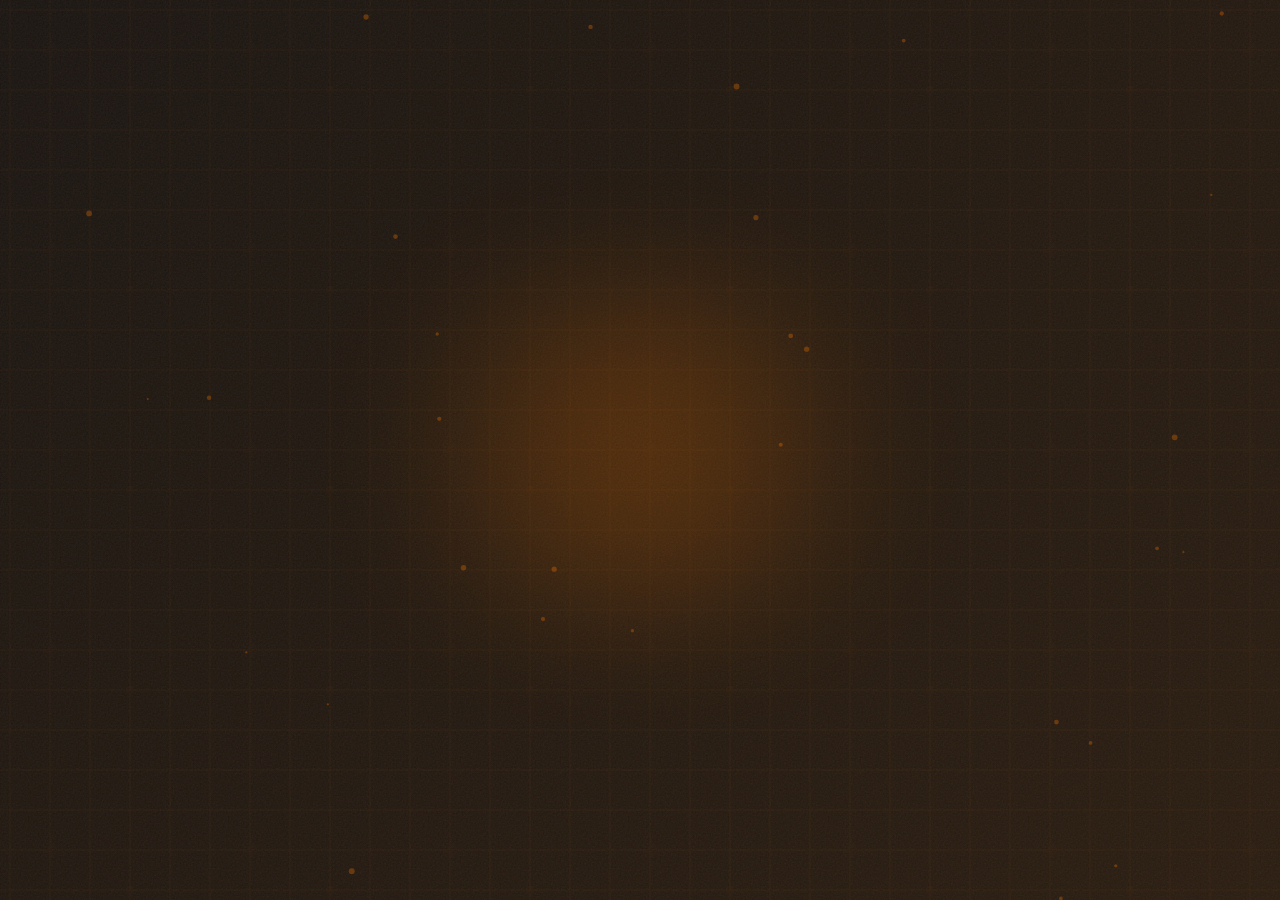
<file: about.html>
<!DOCTYPE html>
<html lang="en">

<head>
	<meta charset="UTF-8" />
	<meta name="viewport" content="width=device-width, initial-scale=1" />
	<title>About - degradka</title>
	<link href="https://fonts.googleapis.com/css2?family=Share+Tech+Mono&family=Poppins:wght@400;700&display=swap" rel="stylesheet" />
	<link rel="stylesheet" href="https://cdnjs.cloudflare.com/ajax/libs/font-awesome/6.4.0/css/all.min.css" />
	<link rel="stylesheet" href="css/styles.css" /> </head>

<body>
	<div class="pattern"></div>
	<div class="noise"></div>
	<div class="glow"></div>
	<div class="container">
		<h1>About Me</h1>
		<p>Hi, I’m degradka.</p>
		<br>
		<p>I love making PCBs, not just for the sake of it, but because there’s always some idea in my head that I want to bring to life. Right now, that means stuff like working on a rocket computer, designing custom sensor boards, or messing around with random hardware experiments.</p>
		<br>
		<p>I also do programming. I’ve built a few video games in Godot, made some games from scratch in C, and done tons of Arduino projects. Lately, I’ve been deep into reverse engineering two pieces of software from about 20 or 25 years ago, trying to figure out how they work so I can rewrite them and open-source them.</p>
		<br>
		<p>Sometimes I make music too. Jungle, drum and bass, witch house. It’s how I let my emotions out.</p>
		<br>
		<p>I like building things. I like low-level. I like understanding how stuff works and figuring out how to make it do things it’s not supposed to do.</p>
		<br>
		<p>That’s pretty much me.</p>
		<br>
		<nav> <a href="index.html">Home</a> <a href="projects.html">Projects</a> <a href="music.html">Music</a> </nav>
		<div class="social-icons"> <a href="https://github.com/degradka" target="_blank"><i class="fab fa-github"></i></a> <a href="https://t.me/degradka" target="_blank"><i class="fab fa-telegram"></i></a> <a href="mailto:degradka@gmail.com"><i class="fas fa-envelope"></i></a> </div>
	</div>
	<script src="js/main.js"></script>
</body>

</html>
</file>
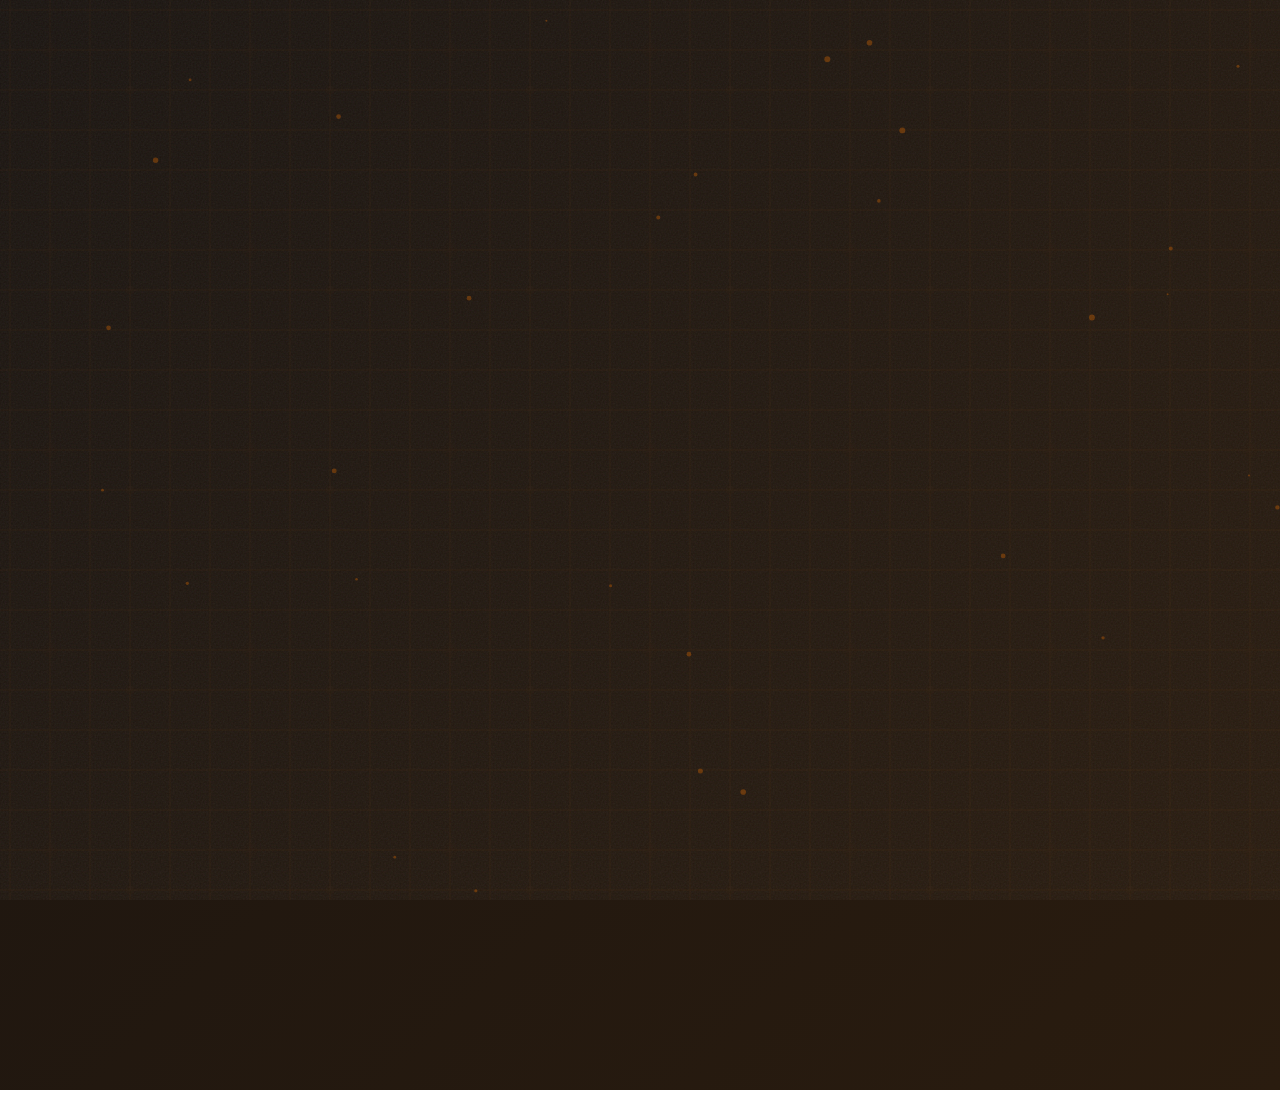
<file: projects.html>
<!DOCTYPE html>
<html lang="en">

<head>
	<meta charset="UTF-8" />
	<meta name="viewport" content="width=device-width, initial-scale=1" />
	<title>Projects - degradka</title>
	<link href="https://fonts.googleapis.com/css2?family=Share+Tech+Mono&family=Poppins:wght@400;700&display=swap" rel="stylesheet" />
	<link rel="stylesheet" href="css/projects.css" /> </head>

<body>
	<div class="pattern"></div>
	<div class="noise"></div>
	<nav> <a href="index.html">Home</a> <a href="music.html">Music</a> <a href="about.html">About</a> </nav>
	<div class="container">
		<h1>My Projects</h1>
		<p>Some things I’ve made, both digital and physical.</p>
		<ul class="projects-grid" id="projects-list"></ul>
		<div class="pagination" id="pagination"></div>
	</div>
	<script src="js/projects.js"></script>
	<script src="js/main.js"></script>
</body>

</html>
</file>
<file: css/styles.css>
* {
	margin: 0;
	padding: 0;
	box-sizing: border-box;
	font-smooth: antialiased;
	-webkit-font-smoothing: antialiased;
	-moz-osx-font-smoothing: grayscale;
}

body.loading {
	overflow-y: hidden;
}

body, html {
	height: 100%;
	background: linear-gradient(135deg, #1a1410 0%, #2a1c0f 100%);
	color: #ffddb4;
	font-family: 'Poppins', sans-serif;
	overflow-x: hidden;
	margin: 0;
	padding: 0;
}

.container {
	position: relative;
	width: 100vw;
	display: flex;
	flex-direction: column;
	justify-content: flex-start;
 /* top align on mobile */
	align-items: center;
	text-align: center;
	padding: 2rem;
	z-index: 10;
	opacity: 0;
	transform: translateY(20px);
	animation: fadeInUp 1s ease forwards;
	animation-delay: 0.3s;
	max-width: 100%;
	height: auto;
 /* no forced height */
	;
}

.container p {
	max-width: 600px;
	margin: 0 auto;
	line-height: 1.6;
}

.social-icons {
	margin-top: 1.5rem;
}

.social-icons a {
	font-size: 1.5rem;
	margin: 0 0.5rem;
	color: #ff6200;
	transition: color 0.3s ease, transform 0.3s ease;
}

.social-icons a:hover {
	color: #ff9500;
	transform: translateY(-3px);
}

.glow {
	position: fixed;
	z-index: 1;
	top: 50%;
	left: 50%;
	transform: translate(-50%, -50%);
	width: 40%;
	height: 40%;
	pointer-events: none;
	opacity: 0.3;
	background: radial-gradient(circle at center, rgba(255, 122, 0, 0.7) 0%, transparent 70%),
radial-gradient(circle at center, rgba(255, 122, 0, 0.4) 20%, transparent 90%);
	filter: blur(60px);
	transition: background-position 0.15s ease;
}

h1 {
	font-family: 'Share Tech Mono', monospace;
	font-size: 3.5rem;
	color: #ff7a00;
	margin-bottom: 1rem;
	letter-spacing: 0.06em;
	position: relative;
	text-shadow: 0 0 8px rgba(255, 122, 0, 0.7),
0 0 20px rgba(255, 122, 0, 0.4);
}

h1, p.intro, nav {
	max-width: 440px;
	width: 100%;
}

.cursor {
	display: inline-block;
	width: 0.2ch;
	height: 0.8em;
	background-color: #ff7a00;
	opacity: 0.15;
	animation: smoothBlink 1.5s ease-in-out infinite;
	border-radius: 1px;
	vertical-align: text-center;
	margin-left: 2px;
}

@keyframes smoothBlink {
	0%, 100% {
		opacity: 0.15;
	}

	50% {
		opacity: 0.05;
	}
}

p.intro {
	max-width: 440px;
	font-size: 1.3rem;
	color: #ffa953;
	margin-bottom: 2rem;
	line-height: 1.6;
	letter-spacing: 0.04em;
	text-shadow: 0 0 6px rgba(255, 122, 0, 0.3);
}

nav a {
	font-family: 'Share Tech Mono', monospace;
	font-size: 1.1rem;
	margin: 0 1rem;
	color: #ff6200;
	text-decoration: none;
	transition: color 0.3s ease, text-shadow 0.3s ease;
	position: relative;
	padding-bottom: 4px;
}

nav a::after {
	content: '';
	position: absolute;
	width: 0;
	height: 2px;
	bottom: 0;
	left: 50%;
	transform: translateX(-50%);
	background-color: #ff9500;
	transition: width 0.3s ease;
}

nav a:hover {
	color: #ff9500;
	text-shadow: 0 0 4px #ff9500;
}

nav a:hover::after {
	width: 100%;
}

.pattern {
	position: fixed;
	top: 0;
	left: 0;
	width: 100vw;
	height: 100vh;
	pointer-events: none;
	opacity: 0.2;
	filter: blur(0.3px);
	background-image: url('data:image/svg+xml;utf8,<svg xmlns="http://www.w3.org/2000/svg" width="200" height="200" viewBox="0 0 200 200">\
<g stroke="%23ff7a00" stroke-width="1" fill="none" opacity="0.25">\
<path d="M10 0 V200 M0 10 H200 M50 0 V200 M0 50 H200 M90 0 V200 M0 90 H200 M130 0 V200 M0 130 H200 M170 0 V200 M0 170 H200"/>\
<circle cx="50" cy="50" r="6" fill="%23ff7a00" opacity="0.2">\
<animate attributeName="r" values="6;8;6" dur="3s" repeatCount="indefinite" />\
</circle>\
<circle cx="130" cy="90" r="4" fill="%23ff7a00" opacity="0.2">\
<animate attributeName="opacity" values="0.2;0.4;0.2" dur="2.5s" repeatCount="indefinite" />\
</circle>\
<rect x="90" y="130" width="6" height="3" fill="%23ff7a00" opacity="0.2" rx="1"/>\
<line x1="140" y1="140" x2="160" y2="160" stroke="%23ff7a00" stroke-width="0.7" opacity="0.15"/>\
<line x1="160" y1="140" x2="140" y2="160" stroke="%23ff7a00" stroke-width="0.7" opacity="0.15"/>\
<path d="M20 100 H80 V120 H140" stroke="%23ff7a00" stroke-width="0.8" opacity="0.15">\
<animate attributeName="opacity" values="0.15;0.3;0.15" dur="4s" repeatCount="indefinite" />\
</path>\
</g>\
</svg>');
	background-repeat: repeat;
}

.noise {
	position: fixed;
	top: 0;
	left: 0;
	width: 100vw;
	height: 100vh;
	pointer-events: none;
	background-image: url('data:image/svg+xml;utf8,<svg xmlns="http://www.w3.org/2000/svg" width="100" height="100" viewBox="0 0 100 100"><filter id="noise"><feTurbulence type="fractalNoise" baseFrequency="0.6" numOctaves="2" stitchTiles="stitch"/></filter><rect width="100" height="100" filter="url(%23noise)" /></svg>');
	opacity: 0.08;
	z-index: 1;
}

@keyframes fadeInUp {
	to {
		opacity: 1;
		transform: translateY(0);
	}
}

/* Responsive tweaks */

@media (min-width: 601px) {
	.container {
		height: 100vh;
		justify-content: center;
	}
}

@media (max-width: 600px) {
	.container {
		padding: 20px 15px;
		max-width: 100%;
		min-height: 100vh;
		display: flex;
		flex-direction: column;
		justify-content: center;
		align-items: center;
	}

	nav {
		display: flex;
		flex-wrap: wrap;
		justify-content: center;
		gap: 15px;
		margin-top: 20px;
	}

	nav a {
		flex: 1 1 45%;
		text-align: center;
		padding: 10px 0;
		font-size: 1.2rem;
		text-decoration: none;
		width: 0;
	}

	.social-icons {
		margin-top: 25px;
		display: flex;
		justify-content: center;
		gap: 25px;
	}

	.social-icons a {
		font-size: 2rem;
	}

	.intro {
		font-size: 1.1rem;
		line-height: 1.4;
	}

	h1 {
		font-size: 2.8rem;
	}
}
</file>
<file: css/projects.css>
* {
	margin: 0;
	padding: 0;
	box-sizing: border-box;
	font-smooth: antialiased;
	-webkit-font-smoothing: antialiased;
	-moz-osx-font-smoothing: grayscale;
}
    /* Reset & base */
html, body {
	margin: 0;
	padding: 0;
	overflow-x: hidden;
	width: 100%;
	font-family: 'Poppins', sans-serif;
	background: #0a0a0a;
	color: #ffddb4;
	min-height: 100vh;
	background: linear-gradient(135deg, #1a1410 0%, #2a1c0f 100%);
}
	
	/* Navbar fixed on top with bottom border and layout */
nav {
	position: fixed;
	top: 0;
	left: 0;
	right: 0;
	background: rgba(10, 10, 10, 0.3);
	backdrop-filter: blur(8px);
	border-bottom: 1px solid #ff7a00;
	display: flex;
	justify-content: center;
	gap: 2rem;
	padding: 1rem 0;
	z-index: 1000;
	box-shadow: 0 2px 10px rgba(255, 122, 0, 0.3);
	transform: translateY(-20px);
	animation: fadeInUp 1s ease forwards;
	animation-delay: 0.3s;
	opacity: 0;
}


	/* Nav links style from shared styles.css */
nav a {
	font-family: 'Share Tech Mono', monospace;
	font-size: 1.1rem;
	margin: 0 1rem;
	color: #ff6200;
	text-decoration: none;
	transition: color 0.3s ease, text-shadow 0.3s ease;
	position: relative;
	padding-bottom: 4px;
}

nav a::after {
	content: '';
	position: absolute;
	width: 0;
	height: 2px;
	bottom: 0;
	left: 50%;
	transform: translateX(-50%);
	background-color: #ff9500;
	transition: width 0.3s ease;
}

nav a:hover {
	color: #ff9500;
	text-shadow: 0 0 4px #ff9500;
}

nav a:hover::after {
	width: 100%;
}

	/* Mobile styles - merging existing rules for container and nav */
@media (max-width: 600px) {
	.container {
		padding: 20px 15px;
		max-width: 100%;
		min-height: 100vh;
		display: flex;
		flex-direction: column;
		justify-content: center;
		align-items: center;
	}

	nav {
		display: flex;
		flex-wrap: wrap;
		justify-content: center;
		gap: 15px;
		margin-top: 0px;
		padding: 0;
 /* remove fixed nav padding on mobile */
		border-bottom: none;
		position: static;
 /* so nav scrolls with content on mobile */;
	}

	nav a {
		flex: 1 1 45%;
		text-align: center;
		padding: 10px 0;
		font-size: 1.2rem;
		width: auto;
		margin: 0;
 /* override desktop margins */;
	}
}

@keyframes fadeInUp {
	to {
		opacity: 1;
		transform: translateY(0);
	}
}

    /* Container with padding top for fixed navbar */
.container {
	max-width: 1100px;
	margin: 0 auto;
	padding: 6rem 1rem 1rem;
 /* top padding to avoid navbar overlap */
	transform: translateY(20px);
	animation: fadeInUp 1s ease forwards;
	animation-delay: 0.3s;
	opacity: 0;
}

h1 {
	font-family: 'Share Tech Mono', monospace;
	font-size: 3.5rem;
	color: #ff7a00;
	margin-bottom: 1rem;
	text-align: center;
	letter-spacing: 0.06em;
	position: relative;
	text-shadow: 0 0 8px rgba(255, 122, 0, 0.7),
	0 0 20px rgba(255, 122, 0, 0.4);
}

p {
	text-align: center;
	font-size: 1.1rem;
	color: #ffddb4cc;
	margin-bottom: 2rem;
}

    /* Grid for projects: 4 columns max */
.projects-grid {
	display: grid;
	grid-template-columns: repeat(auto-fit, minmax(240px, 1fr));
	grid-auto-rows: auto;
	gap: 1.2rem;
}

.project-status {
	position: absolute;
	top: 10px;
	left: 10px;
	padding: 3px 8px;
	font-size: 0.65rem;
	font-family: 'Share Tech Mono', monospace;
	font-weight: 400;
	text-transform: uppercase;
	letter-spacing: 0.08em;
	border-radius: 4px;
	backdrop-filter: blur(3px);
	border: 1px solid rgba(255, 122, 0, 0.4);
	background: rgba(10, 10, 10, 0.4);
	color: #ffddb4;
	box-shadow: inset 0 0 4px rgba(255, 122, 0, 0.3), 0 0 6px rgba(0, 0, 0, 0.4);
	text-shadow: 0 0 2px #ff7a00;
	z-index: 5;
	user-select: none;
	-webkit-user-select: none; /* iOS Safari */
}

.project-status.ongoing {
	border-color: rgba(255, 149, 0, 0.5);
	color: #ff9500;
	text-shadow: 0 0 3px #ff9500;
}

.project-status.finished {
	border-color: rgba(0, 200, 83, 0.4);
	color: #00c853;
	text-shadow: 0 0 3px #00c853;
}

.project-status.paused {
	border-color: rgba(255, 193, 7, 0.4);
	color: #ffc107;
	text-shadow: 0 0 3px #ffc107;
}

.project-status.abandoned {
	border-color: rgba(211, 47, 47, 0.4);
	color: #d32f2f;
	text-shadow: 0 0 3px #d32f2f;
}

.project-status.unknown {
	border-color: rgba(97, 97, 97, 0.4);
	color: #999999;
	text-shadow: 0 0 2px #999999;
}



    /* Card styling */
.projects-grid li {
	background: rgba(255, 122, 0, 0.12);
	border-radius: 10px;
	box-shadow: 0 0 8px rgba(255, 122, 0, 0.25);
	color: #ffddb4;
	cursor: default;
	display: flex;
	flex-direction: column;
	min-height: 260px;
	transition: box-shadow 0.3s ease;
	overflow: hidden;
	position: relative;
	height: 100%;
	min-height: 260px;
	max-height: 420px;
}

.projects-grid li.has-link {
	cursor: pointer;
}

.projects-grid li.has-link:hover {
	box-shadow: 0 0 18px #ff7a00;
}

.projects-grid li.has-link .project-image {
	filter: brightness(0.8);
	transition: filter 0.3s ease;
}

.projects-grid li.has-link:hover .project-image {
	filter: brightness(1);
}

.project-link {
	display: block;
	color: inherit;
	text-decoration: none;
	height: 100%;
}

.projects-grid li:hover {
	box-shadow: 0 0 18px #ff7a00;
}

.project-image {
	width: 100%;
	height: 140px;
	display: block;
	object-fit: contain;
	border-bottom: 2px solid #ff7a00;
	filter: brightness(0.8);
	transition: filter 0.3s ease;
	background: linear-gradient(
	  360deg,
	  #3a2a23 0%,
	  #5e2c00 100%
	);
}

.projects-grid li:hover .project-image {
	filter: brightness(1);
}

.project-image-wrapper {
	position: relative;
	overflow: hidden;
}

.project-image-wrapper::after {
	content: "";
	position: absolute;
	top: 0;
	left: 0;
	right: 0;
	bottom: 0px;
	background: radial-gradient(circle at center, transparent 50%, rgba(0, 0, 0, 0.5) 100%);
	pointer-events: none;
}

.project-title {
	font-weight: 700;
	font-size: 1.2rem;
	margin: 0.8rem 1rem 0.3rem 1rem;
	color: #ff7a00;
	min-height: 3em;
	overflow: hidden;
	text-align: center;
	user-select: none;
	-webkit-user-select: none; /* iOS Safari */
}

.project-desc {
	font-weight: 400;
	font-size: 0.95rem;
	margin: 0 1rem 1rem 1rem;
	color: #ffddb4cc;
	line-height: 1.3;
	flex-grow: 1;
	text-align: left;
	user-select: none;
	-webkit-user-select: none; /* iOS Safari */
}

    /* Pagination */
.pagination {
	margin: 2rem 0 1rem 0;
	text-align: center;
	user-select: none;
}

.pagination button {
	background: transparent;
	border: 1.5px solid #ff7a00;
	color: #ff7a00;
	font-family: 'Share Tech Mono', monospace;
	font-weight: 600;
	font-size: 1rem;
	padding: 0.4rem 1rem;
	margin: 0 0.2rem;
	border-radius: 6px;
	cursor: pointer;
	min-width: 38px;
	transition: background-color 0.3s ease, color 0.3s ease;
}

.pagination button:hover,
    .pagination button.active {
	background-color: #ff7a00;
	color: #0a0a0a;
	box-shadow: 0 0 10px #ff7a00;
}
    /* Responsive */
@media (max-width: 850px) {
	.projects-grid {
		grid-template-columns: repeat(auto-fit, minmax(200px, 1fr));
	}
}

@media (max-width: 480px) {
	nav {
		gap: 1rem;
	}

	.projects-grid {
		grid-template-columns: 1fr;
	}
}

.pattern {
	position: fixed;
	top: 0;
	left: 0;
	width: 100vw;
	height: 100vh;
	pointer-events: none;
	opacity: 0.2;
	filter: blur(0.3px);
	background-image: url('data:image/svg+xml;utf8,<svg xmlns="http://www.w3.org/2000/svg" width="200" height="200" viewBox="0 0 200 200">\
	<g stroke="%23ff7a00" stroke-width="1" fill="none" opacity="0.25">\
	<path d="M10 0 V200 M0 10 H200 M50 0 V200 M0 50 H200 M90 0 V200 M0 90 H200 M130 0 V200 M0 130 H200 M170 0 V200 M0 170 H200"/>\
	<circle cx="50" cy="50" r="6" fill="%23ff7a00" opacity="0.2">\
	<animate attributeName="r" values="6;8;6" dur="3s" repeatCount="indefinite" />\
	</circle>\
	<circle cx="130" cy="90" r="4" fill="%23ff7a00" opacity="0.2">\
	<animate attributeName="opacity" values="0.2;0.4;0.2" dur="2.5s" repeatCount="indefinite" />\
	</circle>\
	<rect x="90" y="130" width="6" height="3" fill="%23ff7a00" opacity="0.2" rx="1"/>\
	<line x1="140" y1="140" x2="160" y2="160" stroke="%23ff7a00" stroke-width="0.7" opacity="0.15"/>\
	<line x1="160" y1="140" x2="140" y2="160" stroke="%23ff7a00" stroke-width="0.7" opacity="0.15"/>\
	<path d="M20 100 H80 V120 H140" stroke="%23ff7a00" stroke-width="0.8" opacity="0.15">\
	<animate attributeName="opacity" values="0.15;0.3;0.15" dur="4s" repeatCount="indefinite" />\
	</path>\
	</g>\
	</svg>');
	background-repeat: repeat;
}

.noise {
	position: fixed;
	top: 0;
	left: 0;
	width: 100vw;
	height: 100vh;
	pointer-events: none;
	background-image: url('data:image/svg+xml;utf8,<svg xmlns="http://www.w3.org/2000/svg" width="100" height="100" viewBox="0 0 100 100"><filter id="noise"><feTurbulence type="fractalNoise" baseFrequency="0.6" numOctaves="2" stitchTiles="stitch"/></filter><rect width="100" height="100" filter="url(%23noise)" /></svg>');
	opacity: 0.08;
	z-index: 1;
}
</file>
